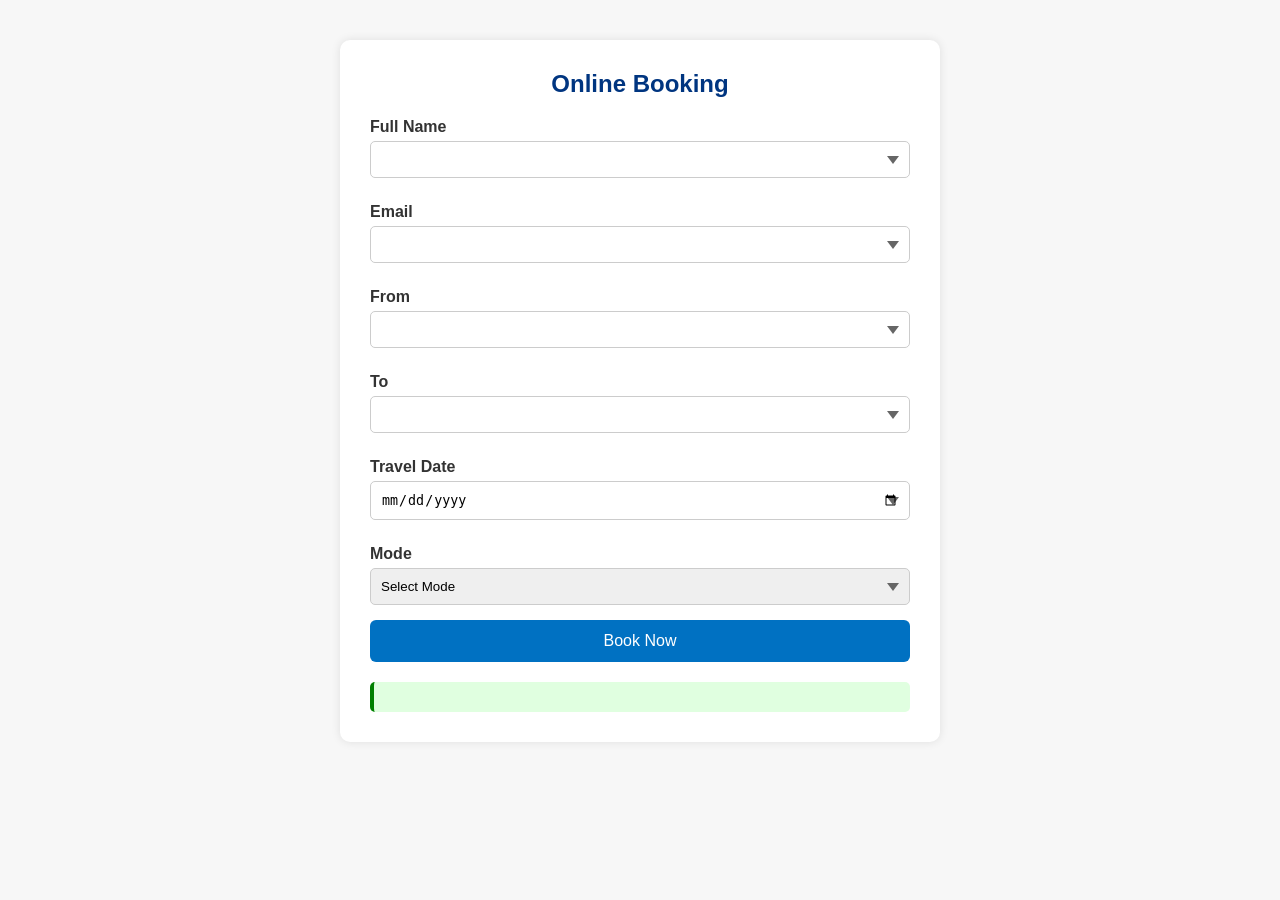
<file: index.html>
<!DOCTYPE html>
<html lang="en">
<head>
  <meta charset="UTF-8" />
  <meta name="viewport" content="width=device-width, initial-scale=1.0"/>
  <title>Online Booking</title>
  <link rel="stylesheet" href="style.css" />
</head>
<body>
  <section class="booking-form">
    <h1>Online Booking</h1>
    <form id="bookingForm">
      <label for="name">Full Name</label>
      <input type="text" id="name" required>

      <label for="email">Email</label>
      <input type="email" id="email" required>

      <label for="from">From</label>
      <input type="text" id="from" required>

      <label for="to">To</label>
      <input type="text" id="to" required>

      <label for="date">Travel Date</label>
      <input type="date" id="date" required>

      <label for="mode">Mode</label>
      <select id="mode" required>
        <option value="">Select Mode</option>
        <option value="Flight">Flight</option>
        <option value="Train">Train</option>
        <option value="Bus">Bus</option>
      </select>

      <button type="submit">Book Now</button>
    </form>

    <div id="confirmation" class="confirmation"></div>
  </section>

  <script>
    document.getElementById("bookingForm").addEventListener("submit", function(event) {
      event.preventDefault();

      const name = document.getElementById("name").value;
      const email = document.getElementById("email").value;
      const from = document.getElementById("from").value;
      const to = document.getElementById("to").value;
      const date = document.getElementById("date").value;
      const mode = document.getElementById("mode").value;

      if (!mode) {
        alert("Please select a mode of travel.");
        return;
      }

      const confirmationDiv = document.getElementById("confirmation");
      confirmationDiv.innerHTML = `
        <h2>Booking Confirmed!</h2>
        <p><strong>Name:</strong> ${name}</p>
        <p><strong>Email:</strong> ${email}</p>
        <p><strong>From:</strong> ${from}</p>
        <p><strong>To:</strong> ${to}</p>
        <p><strong>Date:</strong> ${new Date(date).toDateString()}</p>
        <p><strong>Mode:</strong> ${mode}</p>
      `;

      document.getElementById("bookingForm").reset();
    });
  </script>
</body>
</html>
</file>
<file: style.css>
* {
  margin: 0;
  padding: 0;
  box-sizing: border-box;
}

body {
  font-family: 'Segoe UI', sans-serif;
  background: #f7f7f7;
  color: #333;
}

.booking-form {
  max-width: 600px;
  background-color: white;
  margin: 40px auto;
  padding: 30px;
  box-shadow: 0 0 10px rgba(0,0,0,0.1);
  border-radius: 10px;
}

.booking-form h1 {
  margin-bottom: 20px;
  color: #003580;
  text-align: center;
}

label {
  margin-top: 10px;
  display: block;
  font-weight: bold;
}

input, select {
  width: 100%;
  padding: 10px;
  margin-top: 5px;
  margin-bottom: 15px;
  border: 1px solid #ccc;
  border-radius: 5px;
  appearance: none;
  background-image: url("data:image/svg+xml;charset=UTF-8,%3Csvg width='12' height='8' viewBox='0 0 12 8' xmlns='http://www.w3.org/2000/svg'%3E%3Cpath d='M6 8L0 0h12L6 8z' fill='%23666'/%3E%3C/svg%3E");
  background-repeat: no-repeat;
  background-position: right 10px center;
  background-size: 12px;
}

button {
  width: 100%;
  padding: 12px;
  background-color: #0071c2;
  color: white;
  font-size: 16px;
  border: none;
  border-radius: 6px;
  cursor: pointer;
}

button:hover {
  background-color: #005fa3;
}

.confirmation {
  margin-top: 20px;
  background: #e0ffe0;
  border-left: 4px solid green;
  padding: 15px;
  border-radius: 5px;
}
</file>
<file: onlinebooking.css>
* {
  margin: 0;
  padding: 0;
  box-sizing: border-box;
}

body {
  font-family: 'Segoe UI', sans-serif;
  background: #f7f7f7;
  color: #333;
}

.booking-form {
  max-width: 600px;
  background-color: white;
  margin: 40px auto;
  padding: 30px;
  box-shadow: 0 0 10px rgba(0,0,0,0.1);
  border-radius: 10px;
}

.booking-form h1 {
  margin-bottom: 20px;
  color: #003580;
  text-align: center;
}

label {
  margin-top: 10px;
  display: block;
  font-weight: bold;
}

input, select {
  width: 100%;
  padding: 10px;
  margin-top: 5px;
  margin-bottom: 15px;
  border: 1px solid #ccc;
  border-radius: 5px;
  appearance: none;
  background-image: url("data:image/svg+xml;charset=UTF-8,%3Csvg width='12' height='8' viewBox='0 0 12 8' xmlns='http://www.w3.org/2000/svg'%3E%3Cpath d='M6 8L0 0h12L6 8z' fill='%23666'/%3E%3C/svg%3E");
  background-repeat: no-repeat;
  background-position: right 10px center;
  background-size: 12px;
}

button {
  width: 100%;
  padding: 12px;
  background-color: #0071c2;
  color: white;
  font-size: 16px;
  border: none;
  border-radius: 6px;
  cursor: pointer;
}

button:hover {
  background-color: #005fa3;
}

.confirmation {
  margin-top: 20px;
  background: #e0ffe0;
  border-left: 4px solid green;
  padding: 15px;
  border-radius: 5px;
}
</file>
